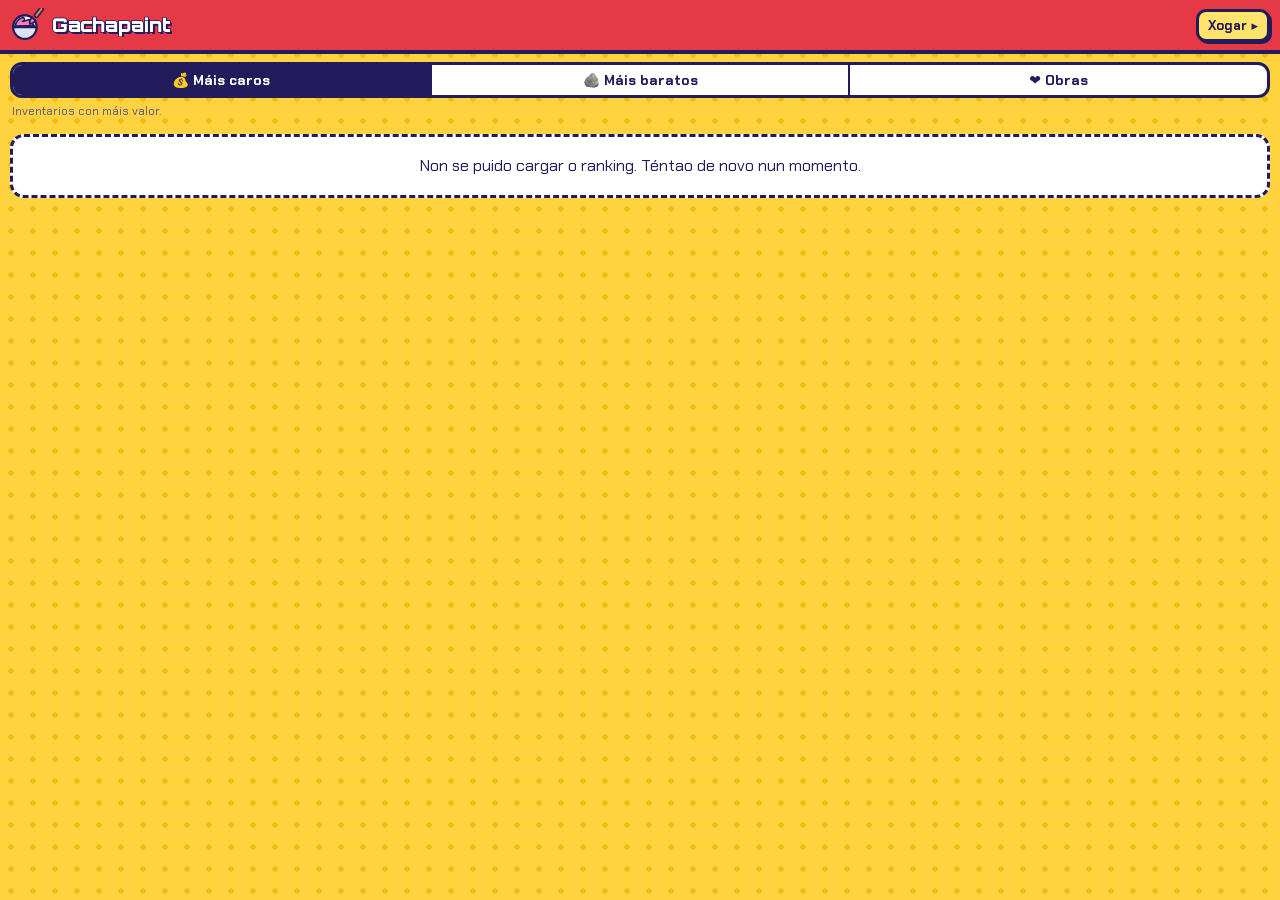
<file: ranking.html>
<!DOCTYPE html>
<html lang="gl">
<head>
<meta charset="utf-8">
<meta name="viewport" content="width=device-width, initial-scale=1">
<title>Gachapaint · Ranking</title>
<link rel="preconnect" href="https://fonts.googleapis.com">
<link rel="preconnect" href="https://fonts.gstatic.com" crossorigin>
<link href="https://fonts.googleapis.com/css2?family=Orbitron:wght@900&family=Chakra+Petch:wght@600;700&display=swap" rel="stylesheet">
<style>
:root{--bg:#FFD23F;--dot:#F2BC12;--panel:#fff;--ink:#231C5C;--muted:#5B5590;--red:#E63946;--pink:#FF7AB6;
  --display:"Orbitron","Arial Black",sans-serif;--body:"Chakra Petch","Trebuchet MS",system-ui,sans-serif}
*{box-sizing:border-box}
[hidden]{display:none !important}
html,body{height:100%;margin:0}
body{font-family:var(--body);color:var(--ink);background:var(--bg);background-image:radial-gradient(var(--dot) 2.5px,transparent 3px);background-size:22px 22px;
  display:flex;flex-direction:column;overflow:hidden}
header{flex:none;background:var(--red);border-bottom:4px solid var(--ink);padding:8px 10px;display:flex;align-items:center;gap:8px}
header svg{flex:none}
header h1{margin:0;font-family:var(--display);font-weight:900;font-size:clamp(14px,4.6vw,19px);color:#fff;-webkit-text-stroke:1.5px var(--ink);paint-order:stroke fill;text-shadow:2px 2px 0 var(--ink);flex:1;min-width:0;white-space:nowrap;overflow:hidden;text-overflow:ellipsis}
header a{flex:none;font-weight:700;font-size:13px;color:var(--ink);background:#FFE36A;border:3px solid var(--ink);border-radius:10px;padding:5px 9px;text-decoration:none;box-shadow:2px 2px 0 var(--ink)}
.controls{flex:none;padding:8px 10px 4px}
.seg{display:flex;border:3px solid var(--ink);border-radius:12px;overflow:hidden;background:var(--panel)}
.seg+.seg{margin-top:6px}
.seg button{flex:1;min-width:0;border:0;background:none;padding:7px 4px;font:700 clamp(11px,3.4vw,14px)/1.15 var(--body);color:var(--ink);cursor:pointer}
.seg button+button{border-left:2px solid var(--ink)}
.seg button.on{background:var(--ink);color:#fff}
.seg.small button{font-size:12px;padding:5px 4px}
.sub{margin:6px 2px 0;font-size:12px;color:var(--muted);line-height:1.3}
main{flex:1;min-height:0;overflow-y:auto;padding:6px 10px 12px;-webkit-overflow-scrolling:touch}
ol{list-style:none;margin:0;padding:0;display:grid;gap:6px}
li{display:grid;grid-template-columns:34px 1fr auto;align-items:center;gap:8px;background:var(--panel);border:3px solid var(--ink);border-radius:12px;padding:6px 10px}
li.art{grid-template-columns:34px 44px 1fr auto}
.pos{font-family:var(--display);font-weight:900;font-size:17px;text-align:center}
li:nth-child(1){background:#FFF3B8}li:nth-child(1) .pos{color:#B07800}
li:nth-child(2) .pos{color:#7C8094}li:nth-child(3) .pos{color:#A0522D}
.who{min-width:0}
.who b{display:block;white-space:nowrap;overflow:hidden;text-overflow:ellipsis;font-size:15px}
.who span{display:block;font-size:12px;color:var(--muted);white-space:nowrap;overflow:hidden;text-overflow:ellipsis}
.val{font-family:var(--display);font-weight:900;font-size:clamp(13px,4vw,16px);text-align:right;white-space:nowrap}
.thumb{width:44px;height:44px;object-fit:contain;background:#FFFDF6;border:2px solid var(--ink);border-radius:8px}
.votes{font-weight:700;font-size:13px;text-align:right;white-space:nowrap}
.msg{background:var(--panel);border:3px dashed var(--ink);border-radius:14px;padding:18px 14px;text-align:center;line-height:1.4;margin-top:4px}
.msg b{display:block;font-size:16px;margin-bottom:4px}
.msg a{display:inline-block;margin-top:10px;font-weight:700;color:#fff;background:var(--red);border:3px solid var(--ink);border-radius:12px;padding:7px 14px;text-decoration:none;box-shadow:3px 3px 0 var(--ink)}
.bar{height:14px;border:3px solid var(--ink);border-radius:999px;background:#fff;overflow:hidden;margin:10px auto 0;max-width:260px}
.bar span{display:block;height:100%;background:#3DD68C}
.loading{text-align:center;padding:24px;font-weight:700;color:var(--muted)}
</style>
</head>
<body>
<header>
  <svg width="34" height="34" viewBox="0 0 64 64" aria-hidden="true">
    <circle cx="28" cy="36" r="22" fill="#DCE3F2" stroke="#231C5C" stroke-width="4"/>
    <path d="M6 36a22 22 0 0 1 44 0z" fill="#fff" stroke="#231C5C" stroke-width="4" stroke-linejoin="round"/>
    <path d="M9.5 34c2-8 8-14 15-16 5 2 3 6-1 7 6 1 9-4 13-3 4 2 3 7 9 11z" fill="#FF7AB6" stroke="#231C5C" stroke-width="3" stroke-linejoin="round"/>
    <g transform="rotate(38 46 18)"><rect x="43" y="-6" width="7" height="22" rx="3" fill="#C98A4B" stroke="#231C5C" stroke-width="3"/><path d="M42 21h9c0 6-2 10-4.5 12C44 31 42 27 42 21z" fill="#FF7AB6" stroke="#231C5C" stroke-width="3"/></g>
  </svg>
  <h1 id="title">Gachapaint</h1>
  <a id="play" href="./" target="_top"></a>
</header>
<div class="controls">
  <div class="seg" id="views"></div>
  <div class="seg small" id="periods" hidden></div>
  <p class="sub" id="desc"></p>
</div>
<main id="list"><div class="loading">…</div></main>

<script src="js/config.js"></script>
<script>
// ---------- textos ----------
const TXT={
 gl:{play:'Xogar ▸',ricos:'💰 Máis caros',pobres:'🪨 Máis baratos',obras:'❤️ Obras',semana:'Esta semana',sempre:'Sempre',
   dRicos:'Inventarios con máis valor.',dPobres:'Inventarios con menos valor (empate: gaña quen ten máis obxectos).',dObras:'Debuxos da galería con máis votos.',
   obj1:'1 obxecto',objN:'{n} obxectos',by:'de {a}',
   emptyT:'Aínda non hai ninguén aquí',emptyB:'Sé a primeira persoa en aparecer no ranking!',emptyObras:'Aínda non hai votos esta semana. Pásate pola galería e vota os teus debuxos favoritos!',
   fillT:'A máquina estase enchendo',fillB:'Faltan {n} debuxos para que arranque. Axuda a enchela!',go:'Ir debuxar',err:'Non se puido cargar o ranking. Téntao de novo nun momento.'},
 es:{play:'Jugar ▸',ricos:'💰 Más caros',pobres:'🪨 Más baratos',obras:'❤️ Obras',semana:'Esta semana',sempre:'Siempre',
   dRicos:'Inventarios con más valor.',dPobres:'Inventarios con menos valor (empate: gana quien tiene más objetos).',dObras:'Dibujos de la galería con más votos.',
   obj1:'1 objeto',objN:'{n} objetos',by:'de {a}',
   emptyT:'Aún no hay nadie aquí',emptyB:'¡Sé la primera persona en aparecer en el ranking!',emptyObras:'Aún no hay votos esta semana. ¡Pásate por la galería y vota tus dibujos favoritos!',
   fillT:'La máquina se está llenando',fillB:'Faltan {n} dibujos para que arranque. ¡Ayuda a llenarla!',go:'Ir a dibujar',err:'No se ha podido cargar el ranking. Inténtalo de nuevo en un momento.'},
 ca:{play:'Jugar ▸',ricos:'💰 Més cars',pobres:'🪨 Més barats',obras:'❤️ Obres',semana:'Aquesta setmana',sempre:'Sempre',
   dRicos:'Inventaris amb més valor.',dPobres:'Inventaris amb menys valor (empat: guanya qui té més objectes).',dObras:'Dibuixos de la galeria amb més vots.',
   obj1:'1 objecte',objN:'{n} objectes',by:'de {a}',
   emptyT:'Encara no hi ha ningú',emptyB:'Sigues la primera persona del rànquing!',emptyObras:'Encara no hi ha vots aquesta setmana. Passa per la galeria i vota els teus dibuixos preferits!',
   fillT:'La màquina s\'està omplint',fillB:'Falten {n} dibuixos perquè arrenqui. Ajuda a omplir-la!',go:'Anar a dibuixar',err:'No s\'ha pogut carregar el rànquing. Torna-ho a provar d\'aquí a una estona.'},
 eu:{play:'Jolastu ▸',ricos:'💰 Garestienak',pobres:'🪨 Merkeenak',obras:'❤️ Lanak',semana:'Aste honetan',sempre:'Beti',
   dRicos:'Balio handieneko inbentarioak.',dPobres:'Balio txikieneko inbentarioak (berdinketan, objektu gehien dituenak irabazten du).',dObras:'Galeriako marrazki bozkatuenak.',
   obj1:'objektu 1',objN:'{n} objektu',by:'{a}(r)ena',
   emptyT:'Oraindik ez dago inor',emptyB:'Izan sailkapenean agertzen den lehena!',emptyObras:'Oraindik ez dago botorik aste honetan. Pasa zaitez galeriatik eta bozkatu gogoko marrazkiak!',
   fillT:'Makina betetzen ari da',fillB:'{n} marrazki falta dira abiatzeko. Lagundu betetzen!',go:'Marraztera joan',err:'Ezin izan da sailkapena kargatu. Saiatu berriro geroxeago.'},
};
const LOC={gl:'gl-ES',es:'es-ES',ca:'ca-ES',eu:'eu-ES'};

// ---------- parámetros da URL ----------
const Q=new URLSearchParams(location.search);
const norm=s=>(s||'').toLowerCase().normalize('NFD').replace(/[\u0300-\u036f]/g,'').trim();
let lang=norm(Q.get('lang')); if(!TXT[lang]) lang='gl';
const n=Math.min(100,Math.max(1,parseInt(Q.get('n'))||10));
const VIEW_ALIAS={ricos:'ricos',caros:'ricos',rich:'ricos',cars:'ricos',garestienak:'ricos',
  pobres:'pobres',baratos:'pobres',poor:'pobres',barats:'pobres',merkeenak:'pobres',
  obras:'obras',obres:'obras',lanak:'obras',galeria:'obras',votos:'obras',vots:'obras',arte:'obras'};
const PER_ALIAS={semana:'semana',setmana:'semana',astea:'semana',week:'semana',hoxe:'semana',hoy:'semana',avui:'semana',gaur:'semana',
  sempre:'sempre',siempre:'sempre',beti:'sempre',always:'sempre',total:'sempre'};
let view=VIEW_ALIAS[norm(Q.get('v'))]||'ricos';
let period=PER_ALIAS[norm(Q.get('p'))]||'semana';
const T=k=>TXT[lang][k];
const fmt=(s,o)=>s.replace(/\{(\w+)\}/g,(_,k)=>o[k]);
const yen=v=>'¥'+Number(v).toLocaleString(LOC[lang]);
const esc=s=>String(s).replace(/[&<>"]/g,c=>({'&':'&amp;','<':'&lt;','>':'&gt;','"':'&quot;'}[c]));

// ---------- datos ----------
const CFG=window.GACHA_CONFIG||{}, BASE=(CFG.SUPABASE_URL||'').replace(/\/$/,'');
const imgSrc=img=>!img?'':img.startsWith('data:')?img:`${BASE}/storage/v1/object/public/gachapaint/${img}`;
async function load(){
  const h={'apikey':CFG.SUPABASE_KEY,'Content-Type':'application/json'};
  if(!String(CFG.SUPABASE_KEY||'').startsWith('sb_')) h.Authorization='Bearer '+CFG.SUPABASE_KEY;
  const r=await fetch(BASE+'/rest/v1/rpc/gch_ranking_public',{method:'POST',headers:h,body:JSON.stringify({p_view:view,p_period:period,p_limit:n})});
  if(!r.ok) throw new Error('http '+r.status);
  return r.json();
}

// ---------- pintar ----------
function controls(){
  document.documentElement.lang=lang;
  document.getElementById('play').textContent=T('play');
  const V=document.getElementById('views');
  V.innerHTML=['ricos','pobres','obras'].map(k=>`<button data-v="${k}" class="${view===k?'on':''}">${T(k)}</button>`).join('');
  V.querySelectorAll('button').forEach(b=>b.onclick=()=>{ view=b.dataset.v; refresh(); });
  const P=document.getElementById('periods'); P.hidden=view!=='obras';
  P.innerHTML=['semana','sempre'].map(k=>`<button data-p="${k}" class="${period===k?'on':''}">${T(k)}</button>`).join('');
  P.querySelectorAll('button').forEach(b=>b.onclick=()=>{ period=b.dataset.p; refresh(); });
  document.getElementById('desc').textContent=T(view==='ricos'?'dRicos':view==='pobres'?'dPobres':'dObras');
}
function draw(d){
  const L=document.getElementById('list');
  if(!d.started && view!=='obras'){
    const left=Math.max(0,d.goal-d.pool);
    L.innerHTML=`<div class="msg"><b>${T('fillT')}</b>${fmt(T('fillB'),{n:left})}
      <div class="bar"><span style="width:${Math.min(100,d.pool/d.goal*100)}%"></span></div><a href="./" target="_top">${T('go')}</a></div>`;
    return;
  }
  if(!d.rows.length){
    L.innerHTML=`<div class="msg"><b>${T('emptyT')}</b>${view==='obras'?T('emptyObras'):T('emptyB')}<br><a href="./" target="_top">${T('play')}</a></div>`;
    return;
  }
  if(view==='obras'){
    L.innerHTML='<ol>'+d.rows.map((r,i)=>`<li class="art"><span class="pos">${i+1}</span><img class="thumb" src="${esc(imgSrc(r.img))}" alt="" loading="lazy" decoding="async">
      <span class="who"><b>${esc(r.name)}</b><span>${esc(fmt(T('by'),{a:r.author}))} · ${yen(r.value)}</span></span>
      <span class="votes">❤️ ${r.likes}<br>👎 ${r.dislikes}</span></li>`).join('')+'</ol>';
  } else {
    L.innerHTML='<ol>'+d.rows.map((r,i)=>`<li><span class="pos">${i+1}</span>
      <span class="who"><b>${esc(r.name)}</b><span>${r.count===1?T('obj1'):fmt(T('objN'),{n:r.count})}</span></span>
      <span class="val">${yen(r.total)}</span></li>`).join('')+'</ol>';
  }
}
let req=0;
async function refresh(){
  controls();
  const L=document.getElementById('list'), my=++req;
  L.innerHTML='<div class="loading">…</div>'; L.scrollTop=0;
  try{ const d=await load(); if(my===req) draw(d); }
  catch(e){ if(my===req) L.innerHTML=`<div class="msg">${T('err')}</div>`; }
}
refresh();
</script>
</body>
</html>
</file>
